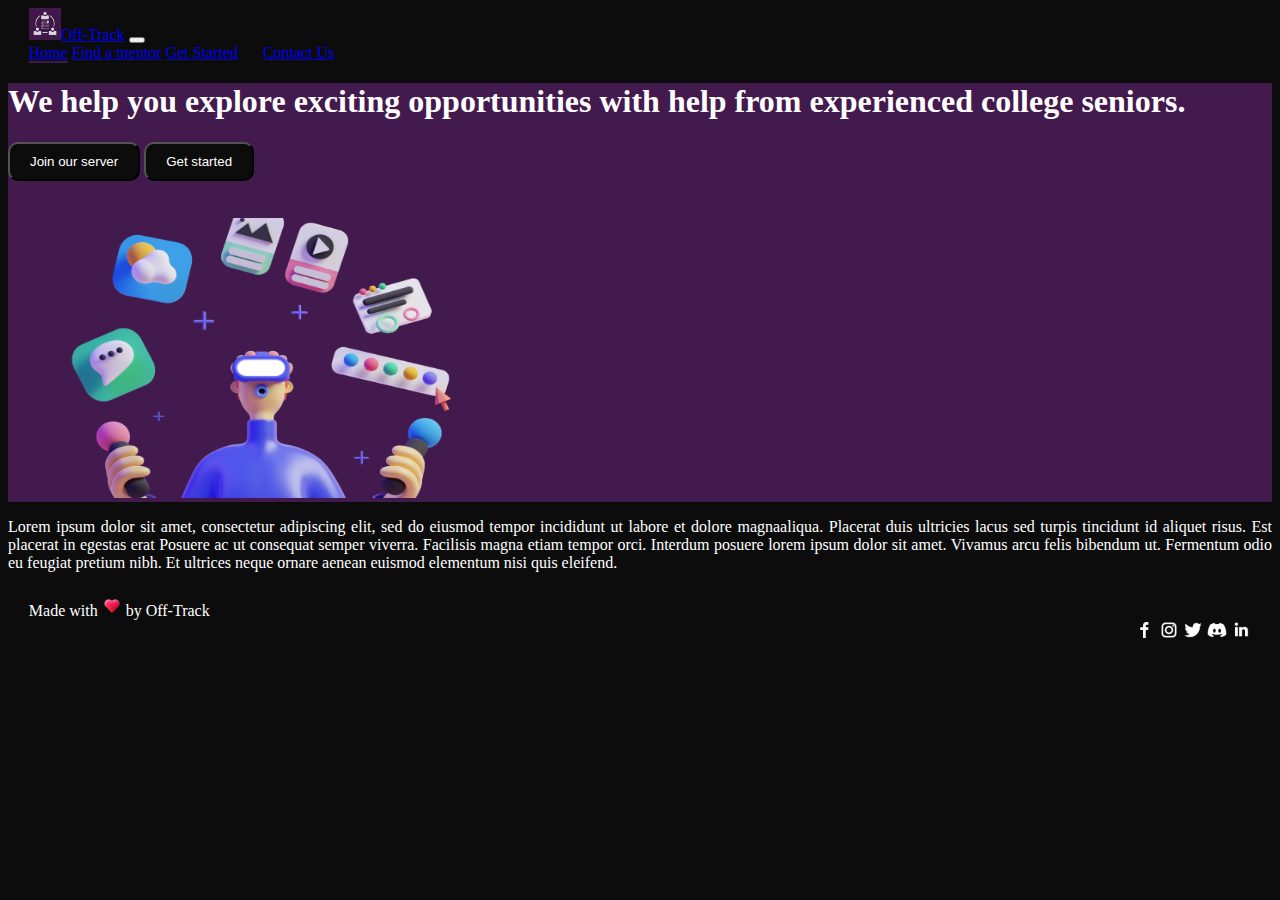
<file: index.html>
<!DOCTYPE html>
<html lang="en">
<head>
    <meta charset="UTF-8">
    <meta http-equiv="X-UA-Compatible" content="IE=edge">
    <meta name="viewport" content="width=device-width, initial-scale=1.0">
    <meta name="description" content="We help you explore exciting opportunities with help from experienced college seniors.">
    <link href="https://cdn.jsdelivr.net/npm/bootstrap@5.0.2/dist/css/bootstrap.min.css" rel="stylesheet" integrity="sha384-EVSTQN3/azprG1Anm3QDgpJLIm9Nao0Yz1ztcQTwFspd3yD65VohhpuuCOmLASjC" crossorigin="anonymous">
    <link rel="icon" type="image/x-icon" href="img/logo.png">
    <link rel="stylesheet" href="css/style.css">
    <script src="https://cdn.jsdelivr.net/npm/bootstrap@5.0.2/dist/js/bootstrap.bundle.min.js" integrity="sha384-MrcW6ZMFYlzcLA8Nl+NtUVF0sA7MsXsP1UyJoMp4YLEuNSfAP+JcXn/tWtIaxVXM" crossorigin="anonymous"></script>
    <title>Off-Track</title>
</head>
<body>
    <nav class="navbar navbar-expand-lg navbar-dark">
        <div class="container-fluid">
            <a class="navbar-brand" href="#"><span><img src="img/logo.png" height="32px" width="32px" class="me-3">Off-Track</span></a>
            <button class="navbar-toggler" type="button" data-bs-toggle="collapse" data-bs-target="#navbarNavAltMarkup"
                aria-controls="navbarNavAltMarkup" aria-expanded="false" aria-label="Toggle navigation">
                <span class="navbar-toggler-icon"></span>
            </button>
            <div class="collapse navbar-collapse" id="navbarNavAltMarkup">
                <div class="navbar-nav ms-auto">
                    <a class="nav-link active ms-4 me-4" href="index.html">Home</a>
                    <a class="nav-link ms-4 me-4 disabled" href="mentor.html">Find a mentor</a>
                    <a class="nav-link ms-4 me-4" href="start.html">Get Started</a>
                    <a class="nav-link" href="contact.html">Contact Us</a>
                </div>
            </div>
        </div>
    </nav>

    <div class="frame_1 mt-4">
        <div class="jumbotron">
            <div class="container">
                <div class="row">
                    <div class="col-sm-6">
                        <h1 class="pt-4 pb-3 mb-4">We help you explore exciting opportunities with help from experienced college seniors.</h1>
                        <div class="pt-3 pb-5">
                            <a href="https://discord.gg/psbCW2SVRX" target="_blank"><button type="button" class="btn">Join our server</button></a>
                            <a href="started.html"><button type="button" class="btn ms-5">Get started</button></a>
                        </div>
                    </div>
                    <div class="col-sm-6">
                        <img src="img/home.png" height="280px" width="500px">
                    </div>
                </div> 
            </div>
        </div>
        <div class="container">
            <p class="pt-5">Lorem ipsum dolor sit amet, consectetur adipiscing elit, sed do eiusmod tempor incididunt ut labore et dolore
                magnaaliqua. Placerat duis ultricies lacus sed turpis tincidunt id aliquet risus. Est placerat in egestas erat
                Posuere ac ut consequat semper viverra. Facilisis magna etiam tempor orci. Interdum posuere lorem ipsum dolor
                sit amet. Vivamus arcu felis bibendum ut. Fermentum odio eu feugiat pretium nibh. Et ultrices neque ornare
                aenean euismod elementum nisi quis eleifend.
            </p>
        </div>
    </div>

    <footer class="page-footer bg-dark fixed-bottom pt-3 pb-3">
        <div class="container-fluid">
            <div class="row">
                <div class="col-sm-6">
                    Made with <span><img src="img/Icon_love.png" height="20px" width="20px"></span> by Off-Track
                </div>
                <div class="col-sm-6">
                    <div class="social">
                        <a href="#"><img src="img/Facebook.png" height="20px" width="20px"></a>
                        <a class="ps-3" href="#"><img src="img/Instagram.png" height="20px" width="20px"></a>
                        <a class="ps-3" href="#"><img src="img/Twitter.png" height="20px" width="20px"></a>
                        <a class="ps-3" href="#"><img src="img/Discord.png" height="20px" width="20px"></a>
                        <a class="ps-3" href="#"><img src="img/Linkedin.png" height="20px" width="20px"></a>
                    </div>
                </div>
            </div>
        </div>
    </footer>

</body>
</html>
</file>
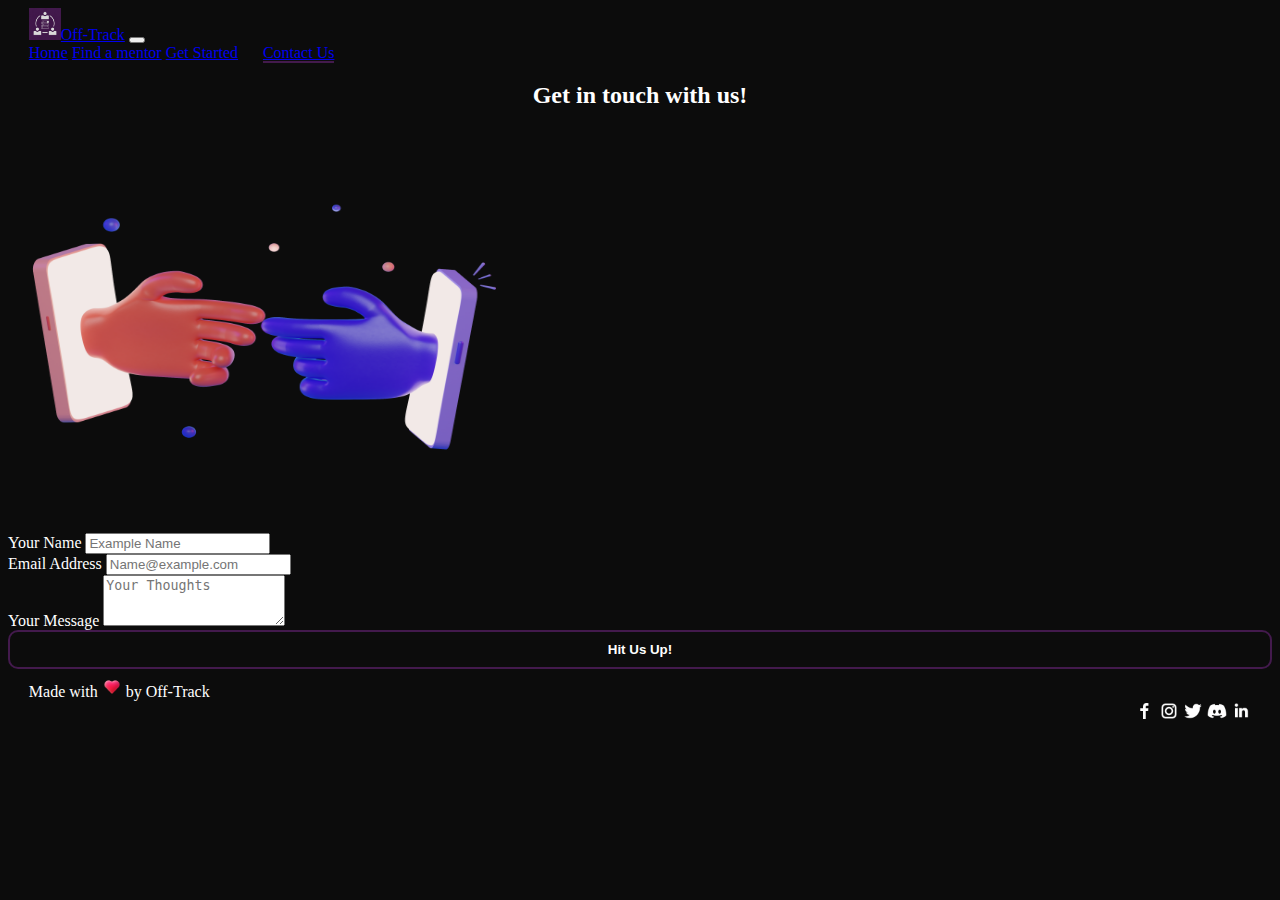
<file: contact.html>
<!DOCTYPE html>
<html lang="en">

<head>
    <meta charset="UTF-8">
    <meta http-equiv="X-UA-Compatible" content="IE=edge">
    <meta name="viewport" content="width=device-width, initial-scale=1.0">
    <meta name="description"
        content="We help you explore exciting opportunities with help from experienced college seniors.">
    <link href="https://cdn.jsdelivr.net/npm/bootstrap@5.0.2/dist/css/bootstrap.min.css" rel="stylesheet"
        integrity="sha384-EVSTQN3/azprG1Anm3QDgpJLIm9Nao0Yz1ztcQTwFspd3yD65VohhpuuCOmLASjC" crossorigin="anonymous">
    <link rel="icon" type="image/x-icon" href="img/logo.png">
    <link rel="stylesheet" href="css/style.css">
    <script src="https://cdn.jsdelivr.net/npm/bootstrap@5.0.2/dist/js/bootstrap.bundle.min.js"
        integrity="sha384-MrcW6ZMFYlzcLA8Nl+NtUVF0sA7MsXsP1UyJoMp4YLEuNSfAP+JcXn/tWtIaxVXM"
        crossorigin="anonymous"></script>
    <title>Off-Track</title>
</head>

<body>
    <nav class="navbar navbar-expand-lg navbar-dark">
        <div class="container-fluid">
            <a class="navbar-brand" href="#"><span><img src="img/logo.png" height="32px" width="32px"
                        class="me-3">Off-Track</span></a>
            <button class="navbar-toggler" type="button" data-bs-toggle="collapse" data-bs-target="#navbarNavAltMarkup"
                aria-controls="navbarNavAltMarkup" aria-expanded="false" aria-label="Toggle navigation">
                <span class="navbar-toggler-icon"></span>
            </button>
            <div class="collapse navbar-collapse" id="navbarNavAltMarkup">
                <div class="navbar-nav ms-auto">
                    <a class="nav-link ms-4 me-4" href="index.html">Home</a>
                    <a class="nav-link ms-4 me-4 disabled" href="mentor.html">Find a mentor</a>
                    <a class="nav-link ms-4 me-4" href="start.html">Get Started</a>
                    <a class="nav-link active" href="contact.html">Contact Us</a>
                </div>
            </div>
        </div>
    </nav>

    <div class="frame_3 mt-4">
        <div class="container">
            <h2 class="pb-5">Get in touch with us!</h2>
            <div class="row">
                <div class="col-sm-6">
                    <img src="img/contact.png" height="400px" width="500px">
                </div>
                <div class="col-sm-6">
                    <form action="https://formsubmit.co/studenthubforyou@gmail.com" method="POST" onsubmit="myFunction()">
                        <input type="hidden" name="_next" value="http://127.0.0.1:5500/contact.html">
                        <input type="hidden" name="_captcha" value="false">
                        <div class="mb-3">
                            <label for="exampleInputEmail1" class="form-label">Your Name</label>
                            <input class="form-control" name="name" type="text" placeholder="Example Name"
                                aria-label="default input example" required>
                        </div>
                        <div class="mb-3">
                            <label for="exampleInputEmail1" class="form-label">Email Address</label>
                            <input type="email" name="email" class="form-control" placeholder="Name@example.com" id="exampleInputEmail1"
                                required>
                        </div>
                        <div class="mb-3 pb-3">
                            <label for="exampleFormControlTextarea1" class="form-label">Your Message</label>
                            <textarea class="form-control" name="message" id="exampleFormControlTextarea1" placeholder="Your Thoughts"
                                rows="3" required></textarea>
                        </div>
                        <button type="submit"><b>Hit Us Up!</b></button>
                    </form>
                </div>
            </div>
        </div>
    </div>

    <footer class="page-footer bg-dark fixed-bottom pt-3 pb-3">
        <div class="container-fluid">
            <div class="row">
                <div class="col-sm-6">
                    Made with <span><img src="img/Icon_love.png" height="20px" width="20px"></span> by Off-Track
                </div>
                <div class="col-sm-6">
                    <div class="social">
                        <a href="#"><img src="img/Facebook.png" height="20px" width="20px"></a>
                        <a class="ps-3" href="#"><img src="img/Instagram.png" height="20px" width="20px"></a>
                        <a class="ps-3" href="#"><img src="img/Twitter.png" height="20px" width="20px"></a>
                        <a class="ps-3" href="#"><img src="img/Discord.png" height="20px" width="20px"></a>
                        <a class="ps-3" href="#"><img src="img/Linkedin.png" height="20px" width="20px"></a>
                    </div>
                </div>
            </div>
        </div>
    </footer>

</body>

</html>
</file>
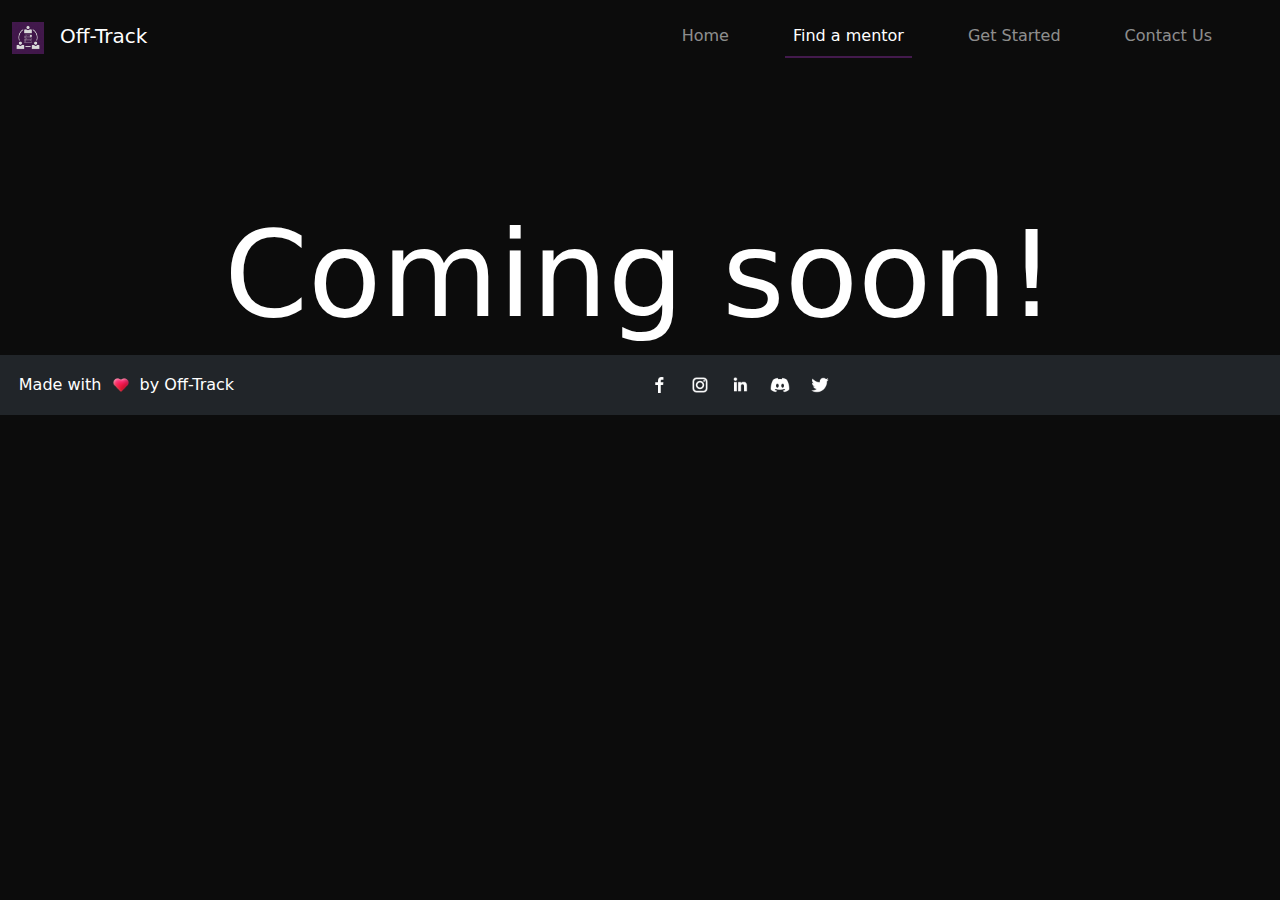
<file: mentor.html>
<!DOCTYPE html>
<html lang="en">

<head>
    <meta charset="UTF-8">
    <meta http-equiv="X-UA-Compatible" content="IE=edge">
    <meta name="viewport" content="width=device-width, initial-scale=1.0">
    <link href="https://cdn.jsdelivr.net/npm/bootstrap@5.0.2/dist/css/bootstrap.min.css" rel="stylesheet"
        sintegrity="sha384-EVSTQN3/azprG1Anm3QDgpJLIm9Nao0Yz1ztcQTwFspd3yD65VohhpuuCOmLASjC" crossorigin="anonymous">
    <link rel="stylesheet" href="https://cdnjs.cloudflare.com/ajax/libs/font-awesome/4.7.0/css/font-awesome.min.css">
    <script src="https://ajax.googleapis.com/ajax/libs/jquery/3.5.1/jquery.min.js"></script>
    <title>Off-track™</title>
    <link rel="icon" type="image/x-icon" href="img/logo.png">
    <link rel="stylesheet" href="css/style.css">
    <script src="js/script.js"></script>
    <meta name="description" content="">
</head>

<body oncontextmenu="return false;">
    <nav class="navbar navbar-expand-lg navbar-dark">
        <div class="container-fluid">
            <a class="navbar-brand" href="index.html"><span><img src="img/logo.png" height="32px" width="32px"
                        class="me-3">Off-Track</span></a>
            <button class="navbar-toggler" type="button" data-bs-toggle="collapse" data-bs-target="#navbarNavAltMarkup"
                aria-controls="navbarNavAltMarkup" aria-expanded="false" aria-label="Toggle navigation">
                <span class="navbar-toggler-icon"></span>
            </button>
            <div class="collapse navbar-collapse justify-content-end" id="navbarNavAltMarkup">
                <div class="navbar-nav">
                    <a class="nav-link me-4" href="index.html">Home</a>
                    <a class="nav-link active ms-4 me-4 disabled" href="mentor.html">Find a mentor</a>
                    <a class="nav-link ms-4 me-4" href="start.html">Get Started</a>
                    <a class="nav-link ms-4 me-5" href="contact.html">Contact Us</a>
                </div>
            </div>
        </div>
    </nav>

    <div class="frame-4">
        <h1 style="font-size: 120px; text-align: center; margin-top: 8.5rem;">Coming soon!</h1>
    </div>

    <footer class="bg-dark">
        <div class="row">
            <div class="column col1">
                Made with <span class="ms-1 me-1"><img height="20px" width="20px" src="img/Icon_love.png"></span> by
                Off-Track
            </div>
            <div class="column col2">
                <section>
                    <a href="https://www.facebook.com/" target="_blank" style="margin-right: 15px;"><img
                            src="img/Facebook.png" height="20px" width="20px"></a>
                    <a href="https://www.facebook.com/" target="_blank" style="margin-right: 15px;"><img
                            src="img/Instagram.png" height="20px" width="20px"></a>
                    <a href="https://www.facebook.com/" target="_blank" style="margin-right: 15px;"><img
                            src="img/Linkedin.png" height="20px" width="20px"></a>
                    <a href="https://www.facebook.com/" target="_blank" style="margin-right: 15px;"><img
                            src="img/Discord.png" height="20px" width="20px"></a>
                    <a href="https://www.facebook.com/" target="_blank"><img src="img/Twitter.png" height="20px"
                            width="20px"></a>
                </section>
            </div>
        </div>
    </footer>
</body>

</html>
</file>
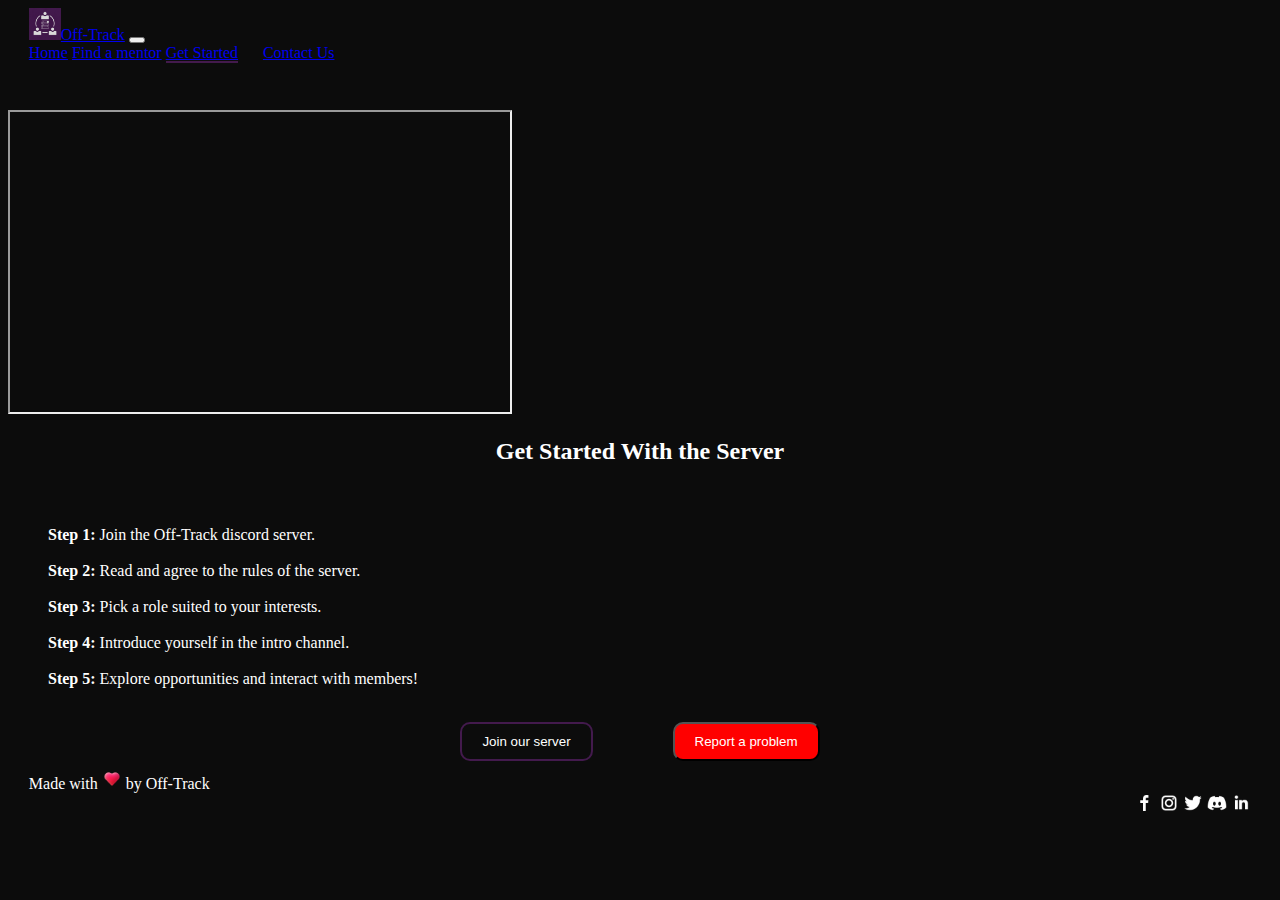
<file: start.html>
<!DOCTYPE html>
<html lang="en">

<head>
    <meta charset="UTF-8">
    <meta http-equiv="X-UA-Compatible" content="IE=edge">
    <meta name="viewport" content="width=device-width, initial-scale=1.0">
    <meta name="description"
        content="We help you explore exciting opportunities with help from experienced college seniors.">
    <link href="https://cdn.jsdelivr.net/npm/bootstrap@5.0.2/dist/css/bootstrap.min.css" rel="stylesheet"
        integrity="sha384-EVSTQN3/azprG1Anm3QDgpJLIm9Nao0Yz1ztcQTwFspd3yD65VohhpuuCOmLASjC" crossorigin="anonymous">
    <link rel="icon" type="image/x-icon" href="img/logo.png">
    <link rel="stylesheet" href="css/style.css">
    <script src="https://cdn.jsdelivr.net/npm/bootstrap@5.0.2/dist/js/bootstrap.bundle.min.js"
        integrity="sha384-MrcW6ZMFYlzcLA8Nl+NtUVF0sA7MsXsP1UyJoMp4YLEuNSfAP+JcXn/tWtIaxVXM"
        crossorigin="anonymous"></script>
    <title>Off-Track</title>
</head>

<body>
    <nav class="navbar navbar-expand-lg navbar-dark">
        <div class="container-fluid">
            <a class="navbar-brand" href="#"><span><img src="img/logo.png" height="32px" width="32px"
                        class="me-3">Off-Track</span></a>
            <button class="navbar-toggler" type="button" data-bs-toggle="collapse" data-bs-target="#navbarNavAltMarkup"
                aria-controls="navbarNavAltMarkup" aria-expanded="false" aria-label="Toggle navigation">
                <span class="navbar-toggler-icon"></span>
            </button>
            <div class="collapse navbar-collapse" id="navbarNavAltMarkup">
                <div class="navbar-nav ms-auto">
                    <a class="nav-link ms-4 me-4" href="index.html">Home</a>
                    <a class="nav-link ms-4 me-4 disabled" href="mentor.html">Find a mentor</a>
                    <a class="nav-link active ms-4 me-4" href="start.html">Get Started</a>
                    <a class="nav-link" href="contact.html">Contact Us</a>
                </div>
            </div>
        </div>
    </nav>

    <div class="frame_2">
        <div class="container">
            <div class="row">
                <div class="col-sm-6 mt-5">
                    <iframe width="500" height="300" Secure src="https://youtube.com/embed/zTnuQVsatbQ?loop=1"></iframe>
                </div>
                <div class="col-sm-6">
                    <h2>Get Started With the Server</h2>
                    <ul style="list-style-type: none;" class="mt-4">
                        <li><b>Step 1:</b> Join the Off-Track discord server.</li>
                        <br>
                        <li><b>Step 2:</b> Read and agree to the rules of the server.</li>
                        <br>
                        <li><b>Step 3:</b> Pick a role suited to your interests.</li>
                        <br>
                        <li><b>Step 4:</b> Introduce yourself in the intro channel.</li>
                        <br>
                        <li><b>Step 5:</b> Explore opportunities and interact with members!</li>
                        <br>
                    </ul>
                    <div class="btns mt-4">
                        <a href="https://discord.gg/psbCW2SVRX" target="_blank"><button type="button" class="btn">Join our server</button></a>
                        <button type="button" class="btn"><a href="https://forms.gle/EL9wjkhptYJuFHD38" target="_blank" style="text-decoration: none; color: white">Report a problem</a></button>
                    </div>
                </div>
            </div>
        </div>
    </div>

    <footer class="page-footer bg-dark fixed-bottom pt-3 pb-3">
        <div class="container-fluid">
            <div class="row">
                <div class="col-sm-6">
                    Made with <span><img src="img/Icon_love.png" height="20px" width="20px"></span> by Off-Track
                </div>
                <div class="col-sm-6">
                    <div class="social">
                        <a href="#"><img src="img/Facebook.png" height="20px" width="20px"></a>
                        <a class="ps-3" href="#"><img src="img/Instagram.png" height="20px" width="20px"></a>
                        <a class="ps-3" href="#"><img src="img/Twitter.png" height="20px" width="20px"></a>
                        <a class="ps-3" href="#"><img src="img/Discord.png" height="20px" width="20px"></a>
                        <a class="ps-3" href="#"><img src="img/Linkedin.png" height="20px" width="20px"></a>
                    </div>
                </div>
            </div>
        </div>
    </footer>

</body>

</html>
</file>
<file: css/style.css>
body
{
    background-color: #0C0C0C;
    color: white;
    /*-webkit-user-select: none;
    -moz-user-select: none;
    -ms-user-select: none;
    -o-user-select: none;
    user-select: none;*/
}

@keyframes transitionIn {
    from {
        opacity:0;
        transform: rotateX(-10deg);
    }

    to {
        opacity: 1;
        transform: rotateX(0);
    }
}

.frame_1, .frame_2, .frame_3
{
    animation: transitionIn 1s;
}

nav 
{
    margin-top: 0.5rem;
    padding-left: 1.3rem;
    padding-right: 1.3rem;
}

nav a:nth-child(4)
{
        margin-left: 1.3rem;
}

.active 
{
    border-bottom: 2.5px solid #431A4D;
}

.jumbotron 
{
    background-color: #431A4D;
}

.column
{
    float: left;
    width: 50%;
    padding: 10px;
}

.frame_1 h1, p
{
    text-align: justify;
}

.frame_1 img
{
    margin-top: 37.5px;
}

.frame_1 .btn
{
    color: white !important;
    background-color: #0C0C0C !important; 
    border-radius: 10px;
    padding: 10px 20px 10px 20px;
}

.frame_2
{
    margin-top: 3rem;
}

.frame_2 h2
{
    text-align: center;
    padding-bottom: 2.6rem;
}

.frame_2 button:nth-child(1)
{
    border: 2px solid #431A4D !important;
}

.frame_2 button:nth-child(2)
{
    background-color: red !important;
    margin-left: 5rem;
}

.frame_2 .btn 
{
    color: white !important;
    background-color: #0C0C0C !important; 
    border-radius: 10px;
    padding: 10px 20px 10px 20px;
}

.btns 
{
    display: flex;
    justify-content: center;    
}

.frame_3 button 
{
    color: white;
    padding: 10px 25px;
    text-align: center;
    text-decoration: none;
    display: inline-block;
    background-color: #0C0C0C; 
    border: 2px solid #431A4D;
    border-radius: 10px;
    width: 100%;
}

.frame_3 h2 
{
    text-align: center;
}

footer
{
    height: fit-content;
    padding-bottom: 0.5rem;
    padding-top: 0.5rem;
}

footer .row
{
    padding-left: 1.3rem;
    padding-right: 1.3rem;
}

footer img:hover
{
    -webkit-transform: rotateY(360deg);
    transform: rotateY(360deg);
    transition: 1.5s;
}

.social 
{
    float: right;
}

@media screen and (max-width: 500px)
{
    nav a 
    {
        text-align: center;
    }

    nav a:nth-child(4)
    {
        margin-left: 0rem;
    }

    .frame_1 h1 
    {
        text-align: center;
    }

    .frame_1 p 
    {
        font-size: 15px;
        margin-bottom: 10rem;
    }
    
    .frame_1 img
    {
        margin-top: 27.5px;
        width: 80%;
        height: 86%;
        margin-left: 1.5rem;
    }

    button:nth-child(1)
    {
        margin-left: 1rem;
    }

    .frame_2 
    {
        margin-bottom: 10rem;
    }

    .frame_2 button 
    {
        font-size: 14px;
    }

    .frame_2 button:nth-child(2)
    {
        background-color: red !important;
        margin-left: 1.3rem;
    }   

    iframe
    {
        width: 100%;
        height: 250px;
        margin-bottom: 2.6rem;
        margin-top: -2.6rem;
    }

    .frame_3 img 
    {
        width: 75%;
        height: 100%;
        margin-left: 2rem;
        margin-top: -1.3rem;
    } 

    .frame_3 form 
    {
        padding-left: 1.3rem;
        padding-right: 1.3rem;
        margin-bottom: 10rem;
    }
    
    footer div:nth-child(1)
    {
        display: flex; 
        justify-content: center;
    }

    footer div:nth-child(2)
    {
        display: flex; 
        justify-content: center;
        padding-top: 1.3rem;
    }
}
</file>
